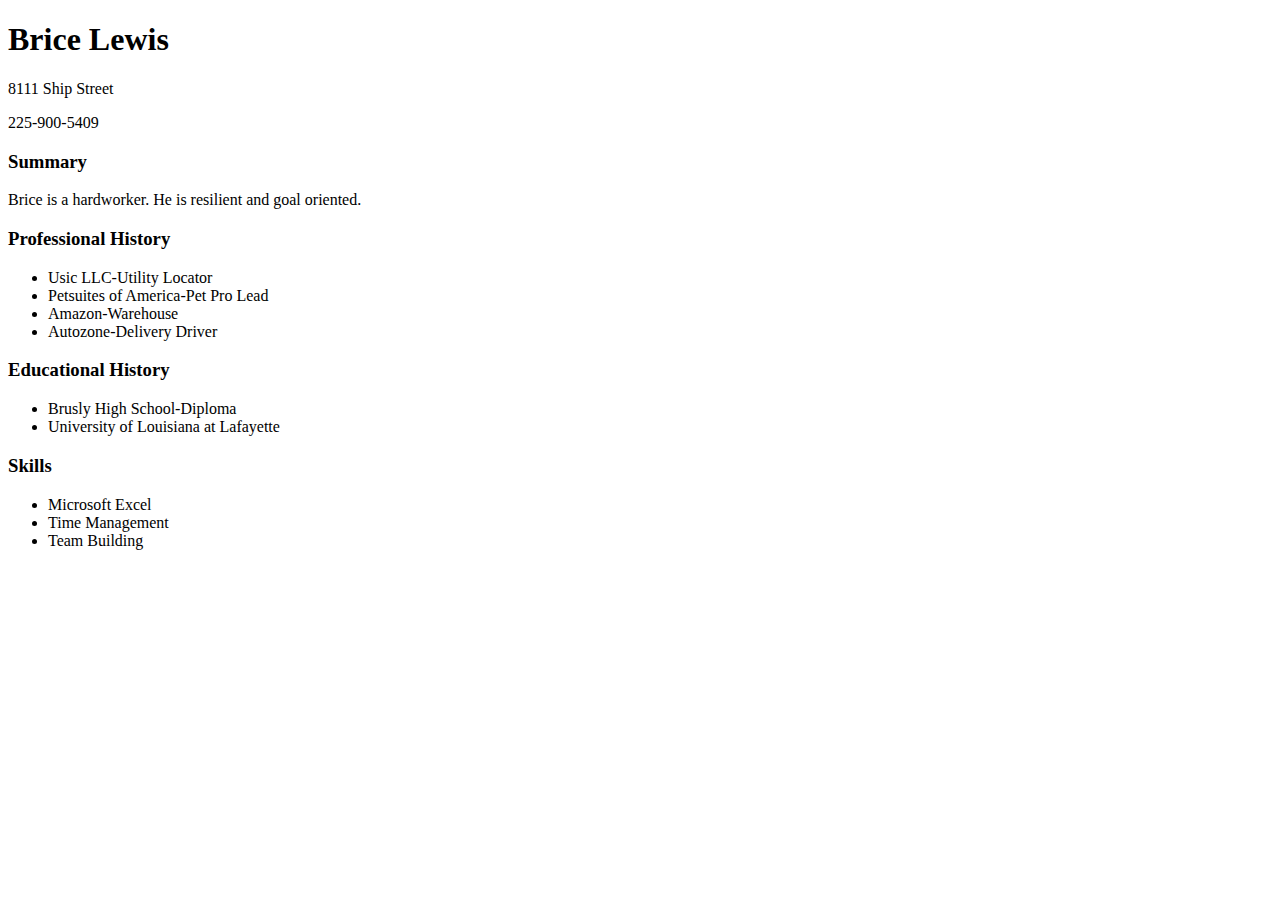
<file: resume.html>
<!DOCTYPE html>
<html>

<head> 
<title>Brice's Resume</title>
    
    <h1>Brice Lewis</h1>       
     <p>8111 Ship Street</p>
            <p>225-900-5409</p>

    <h3>Summary</h3>
        <p> Brice is a hardworker. He is resilient and goal oriented. </p>

    <h3>Professional History</h3>
        <ul>
        <li>Usic LLC-Utility Locator
        </li>
        <li>Petsuites of America-Pet Pro Lead</li>
        <li>Amazon-Warehouse</li>
        <li>Autozone-Delivery Driver</li>
        </ul>
    <h3>Educational History</h3>
        <ul>
            <li>Brusly High School-Diploma
            </li>
            <li>University of Louisiana at Lafayette</li>
        </ul>

    <h3>Skills</h3>
        <ul>
            <li>Microsoft Excel</li>
            <li>Time Management</li>
            <li>Team Building</li>

        </ul>
    
    
    
    
    

</head>

<body>

</body>

</html>
</file>
